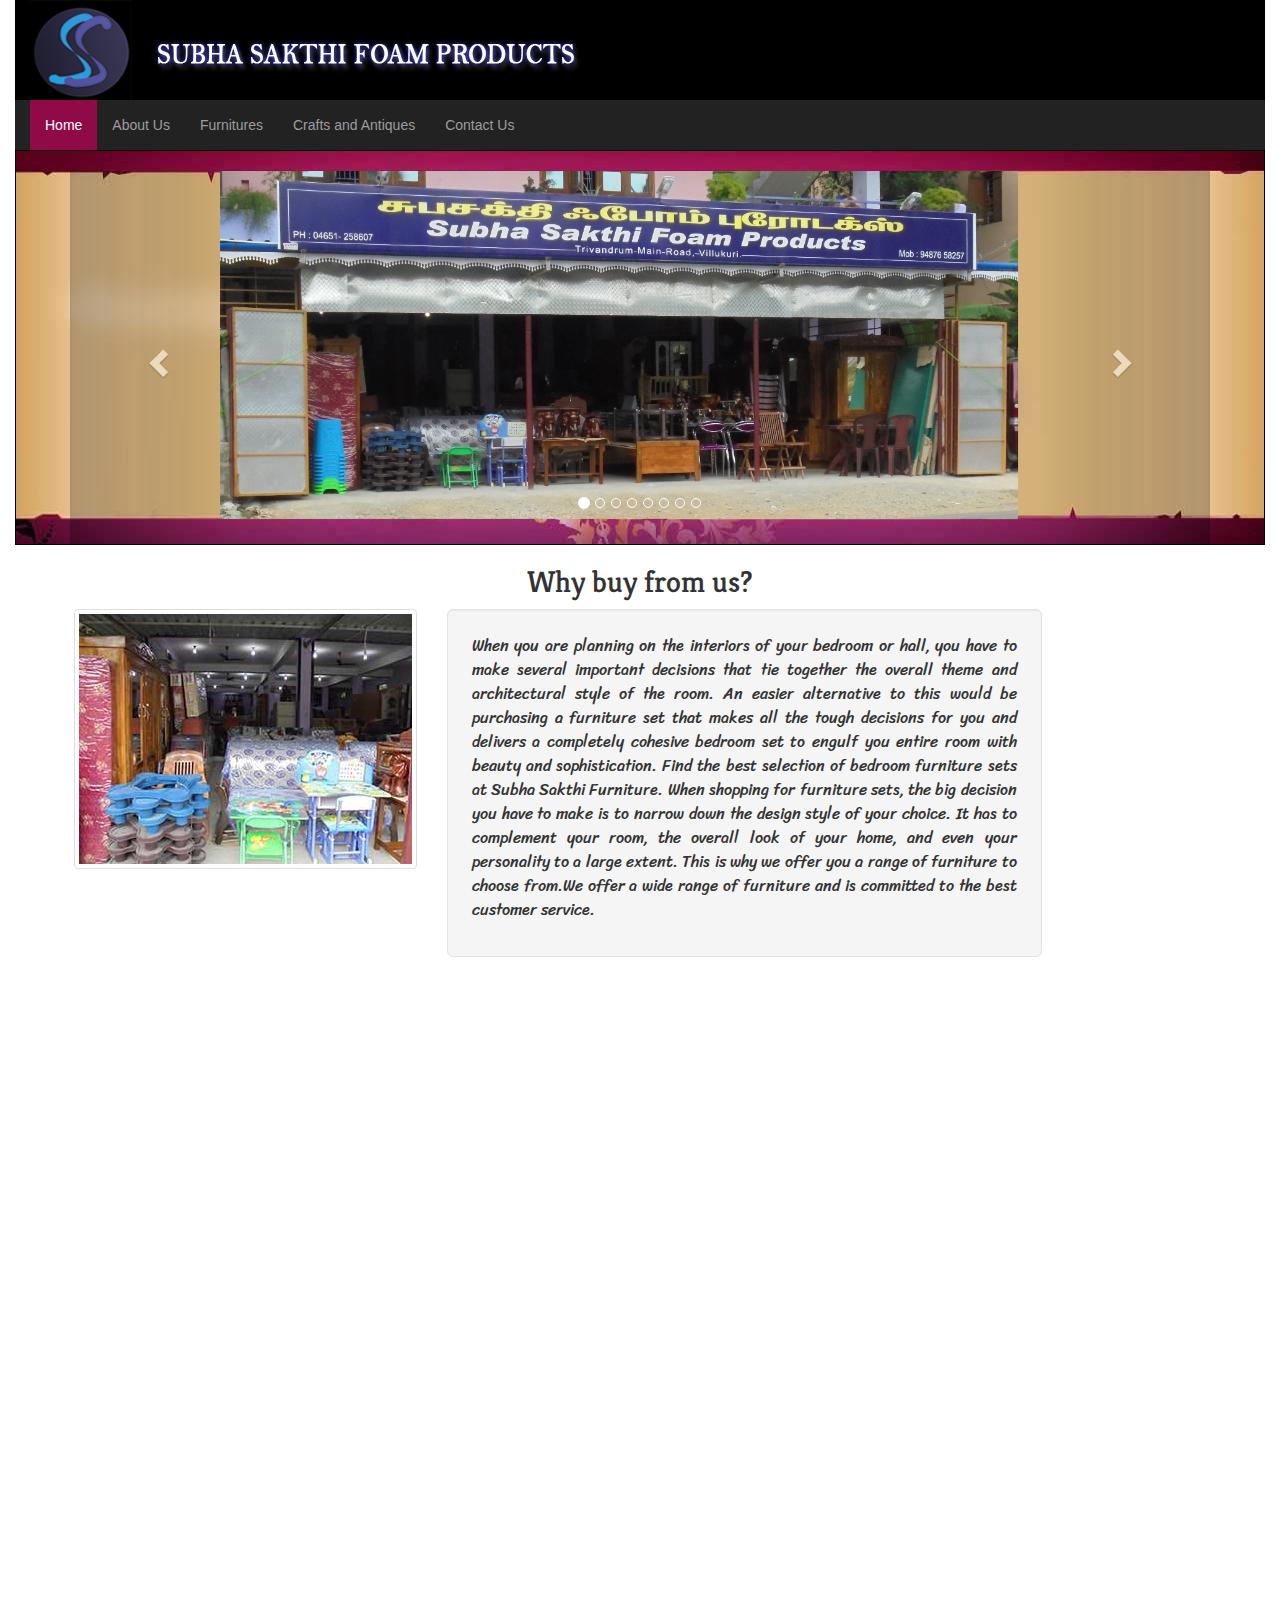
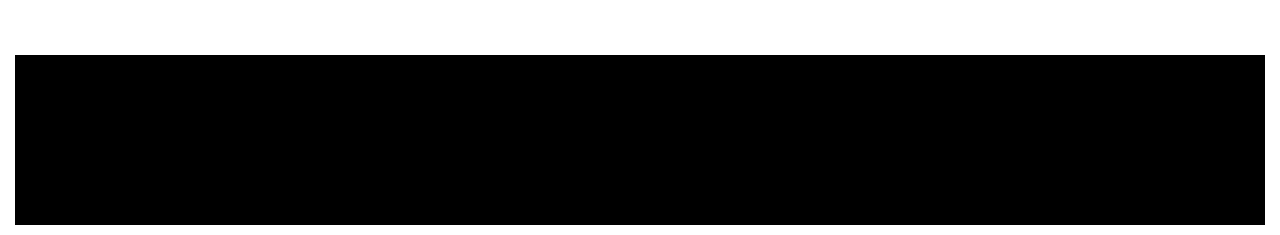
<file: index.html>
<!DOCTYPE html>
<html lang="en">
  <head>
    <meta charset="utf-8">
    <meta http-equiv="X-UA-Compatible" content="IE=edge">
    <meta name="viewport" content="width=device-width, initial-scale=1">
    <!-- The above 3 meta tags *must* come first in the head; any other head content must come *after* these tags -->
    <title>Subha Sakthi Furniture</title>
<META NAME="description" CONTENT="Furniture and Home Decor Show room in Villukuri, Thuckalay">
<META NAME="keywords" CONTENT="Furniture in villukuri, furniture in thuckalay, furniture in nagercoil, furnitures in kanyakumari, cot, bed, Wooden cupboards, Biro, Tables, Dining Tables, Office Table, Wheel chairs, Kids table, cradle, steel biro, House decors">
<META NAME="robot" CONTENT="index,follow">
<META NAME="generator" CONTENT="www.onlinemetatag.com">
<!-- MetaTags - Online Meta Tag http://www.onlinemetatag.com -->
<!-- Create your meta tag and increase your website position on search engines! -->

    <!-- Bootstrap -->
    <link href="css/bootstrap.min.css" rel="stylesheet">
    <link href="css/style.css" rel="stylesheet">
    <link rel="stylesheet" type="text/css" href="css/animate.min.css">
    <script src="js/jquery.min.js"></script>
    <script src="js/bootstrap.min.js"></script>
    <script src="js/wow.min.js"></script>
    <link href="https://fonts.googleapis.com/css?family=Acme|BioRhyme:400,700|Kreon" rel="stylesheet">
    <link href="https://fonts.googleapis.com/css?family=Rokkitt|Sriracha" rel="stylesheet">
  <link href="https://fonts.googleapis.com/css?family=Lobster|Merriweather" rel="stylesheet">
  <link rel="icon" href="images/favicon.png" type="image/png">
   
<style>
  .carousel-inner > .item > img,
  .carousel-inner > .item > a > img {
      width: 70%;
   
      margin-left: 150px;
      margin-bottom: 25px;
      
  }
  </style>
       

    <!-- HTML5 shim and Respond.js for IE8 support of HTML5 elements and media queries -->
    <!-- WARNING: Respond.js doesn't work if you view the page via file:// -->
    <!--[if lt IE 9]>
      <script src="https://oss.maxcdn.com/html5shiv/3.7.3/html5shiv.min.js"></script>
      <script src="https://oss.maxcdn.com/respond/1.4.2/respond.min.js"></script>
    <![endif]-->
  </head>
  <body>
  <!--header starts here-->
  <div class="container-fluid">
  <div class="container-fluid">
<div class="row">
<div class="col-sm-12 header">
<img src="images/logo.png" class="img-responsive" alt="">
</div>
</div>
  </div>
 <!--header ends here-->
   <!--navbar starts here-->
  <nav class="navbar navbar-inverse navbar-static-top nav1">
  <div class="container-fluid">
  <div class="navbar-header">
      <button type="button" class="navbar-toggle" data-toggle="collapse" data-target="#myNavbar">
        <span class="icon-bar"></span>
        <span class="icon-bar"></span>
        <span class="icon-bar"></span>
      </button>
      </div>
       <div class="collapse navbar-collapse" id="myNavbar">
   <ul class="nav navbar-nav">
      <li class="active"><a href="#">Home</a></li>
      <li><a href="about.html">About Us</a></li>
      <li><a href="furniture.html">Furnitures</a></li> 
      <li><a href="craft.html">Crafts and Antiques</a></li> 
      <li><a href="contact.php">Contact Us</a></li>
    </ul>
  </div>
  </div>
</nav>
 <!--navbar ends here-->
<div class="container-fluid">
<div class="row rowbg">
<div class="col-sm-12 col-lg-12 slider">
<div class="container">
  <br>
  <div id="myCarousel" class="carousel slide" data-ride="carousel">
    <!-- Indicators -->
    <ol class="carousel-indicators">
      <li data-target="#myCarousel" data-slide-to="0" class="active"></li>
      <li data-target="#myCarousel" data-slide-to="1"></li>
      <li data-target="#myCarousel" data-slide-to="2"></li>
      <li data-target="#myCarousel" data-slide-to="3"></li>
      <li data-target="#myCarousel" data-slide-to="4"></li>
      <li data-target="#myCarousel" data-slide-to="5"></li>
      <li data-target="#myCarousel" data-slide-to="6"></li>
      <li data-target="#myCarousel" data-slide-to="7"></li>

    </ol>

   <!-- Wrapper for slides -->
    <div class="carousel-inner" role="listbox">

      <div class="item active">
        <img src="images/img1.jpg" alt="Chania" width="460" height="345" class="img-responsive">
        <div class="carousel-caption">
          
        </div>
      </div>

      <div class="item">
        <img src="images/img2.jpg" alt="Chania" width="460" height="345" class="img-responsive">
        <div class="carousel-caption">
        
        </div>
      </div>
    
      <div class="item">
        <img src="images/img3.jpg" alt="Flower" width="460" height="345" class="img-responsive">
        <div class="carousel-caption">
          
        </div>
      </div>

      <div class="item">
        <img src="images/img5.jpg" alt="Flower" width="460" height="345" class="img-responsive">
        <div class="carousel-caption">

        </div>
      </div>
  <div class="item">
        <img src="images/img6.jpg" alt="Flower" width="460" height="345" class="img-responsive">
        <div class="carousel-caption">

        </div>
      </div>
       <div class="item">
        <img src="images/img7.jpg" alt="Flower" width="460" height="345" class="img-responsive">
        <div class="carousel-caption">
        </div>
      </div>
       <div class="item">
        <img src="images/img8.jpg" alt="Flower" width="460" height="345" class="img-responsive">
        <div class="carousel-caption">

        </div>
      </div>
       <div class="item">
        <img src="images/img9.jpg" alt="Flower" width="460" height="345" class="img-responsive">
        <div class="carousel-caption">

        </div>
      </div>
    </div>
    <!-- Left and right controls -->
    <a class="left carousel-control" href="#myCarousel" role="button" data-slide="prev">
      <span class="glyphicon glyphicon-chevron-left" aria-hidden="true"></span>
      <span class="sr-only">Previous</span>
    </a>
    <a class="right carousel-control" href="#myCarousel" role="button" data-slide="next">
      <span class="glyphicon glyphicon-chevron-right" aria-hidden="true"></span>
      <span class="sr-only">Next</span>
    </a>
  </div>
</div>
</div>
</div>
</div>
<div class="about">
<section class="wow slideInDown">
<center><h2>Why buy from us?</h2></center>
</section>
<div class="container-fluid">
<div class="row">
<div class="col-sm-4 col-xs-12 col-lg-4 col-md-4">
<section class="wow slideInLeft">
<img src="images/about.jpg" alt="Intro" class="img-responsive img-thumbnail pull-right">
</section>
</div>
<div class="col-sm-12 col-xs-12 col-lg-6 col-md-6 ">
<section class="wow slideInRight">
<div class="well well-lg">
  <p class="pfont">When you are planning on the interiors of your bedroom or hall, you have to make several important decisions that tie together the overall theme and architectural style of the room. An easier alternative to this would be purchasing a furniture set that makes all the tough decisions for you and delivers a completely cohesive bedroom set to engulf you entire room with beauty and sophistication. Find the best selection of bedroom furniture sets at Subha Sakthi Furniture. When shopping for furniture sets, the big decision you have to make is to narrow down the design style of your choice. It has to complement your room, the overall look of your home, and even your personality to a large extent. This is why we offer you a range of furniture to choose from.We offer a wide range of furniture and is committed to the best customer service.</p>

</div>
</section>
</div>
</div>
</div>
</div>
<div class="container-fluid">
<div class="row">
<div class="parallax effect">
 <center><h2 class="pro">OUR PRODUCTS</h2></center>
<div class="row">
    <div class="col-lg-4 col-md-4 col-sm-4">
    <section class="wow rotateIn">
      <div class="product">
 <center><h3 style="color:#000000">Furnitures</h3></center>
<center><img src="images/furniture.jpg" alt="" class="img-circle img-responsive"></center>
<p class="partext">Furnish your living room, bathroom, bedroom, dining room & home office. We have chairs and tables, beds & storage cabinets in different styles.Browse through the well-illustrated furniture design & you are sure to find something to your taste. </p>
<a href="furniture.html" class="btn btn-warning btn1" role="button">Click to see more</a>
      </div>
      </section>

    </div>
    <div class="col-lg-4 col-md-4 col-sm-4">
    <section class="wow rotateIn">
      <div class="product">
        <center><h3 style="color:#000000">Crafts</h3></center>
        <center><img src="images/crafts.jpg" alt="" class="img-circle img-responsive"></center>
        <p class="partext">Keeping in mind the diverse requirements of the clients, we offer an exceptional range of Wooden Gift that is manufactured with utmost accuracy. Our entire product range has smooth finishing, excellent finish and attractive colors. </p>
        <a href="craft.html" class="btn btn-warning btn1" role="button">Click to see more</a>
      </div>
      </section>
    </div>
    <div class="col-lg-4 col-md-4 col-sm-4">
    <section class="wow rotateIn">
      <div class="product">
        <center><h3 style="color:#000000">Antiques</h3></center>
         <center><img src="images/antiques.jpg" alt="" class="img-circle img-responsive"></center>
         <p class="partext"> We have one of the finest collections of antique decorative items, antique clocks and so on. Check out our collection and explore the wide range of timeless pieces we offer.You find here items handpicked by professionals, making the experience more fruitful for you.</p>
         <a href="craft.html" class="btn btn-warning btn1" role="button">Click to see more</a>
      </div>
      </section>
    </div>
</div>
</div>
</div>
</div>
<div class="footer">
<div class="col-sm-4 col-xs-12">
<section class="wow fadeInDown">
<ul class="fmenu">
<li><a href="about.html">About Us</a></li>
<li><a href="furniture.html">Furnitures</a></li>
<li><a href="craft.html">Crafts</a></li>
<li><a href="craft.html">Antiques</a></li>
</ul>
</div>
</section>
<div class="col-md-4 col-lg-4">
<section class="wow fadeInDown">
<div class="fcon">
	
	<p class="fcon2" style="padding-left:100px;"><span class="fcon1">Contact Us</span> <br>Subha Sakthi Foam products and Furniture<br>Trivandrum Main Road<br>Villukuri, Thuckalay.<br>Mobile no:+91 9487658257, +91 9443382107</p>
	</div>
	</section>
</div>

<div class="col-sm-3 col-md-4">
<section class="wow fadeInDown">
<div class="fright">
<p><span class="fright1">Our Services</span><br>We help customers design their dream home by providing them with a fantastic line of high quality furniture to help them transform their living spaces from the ordinary into the extraordinary, in no time.</p>

</div>
</section>
</div>
<section class="wow fadeInDown">
<div class="ftext">
<center><p>Copyright&copy;2016 <a href="http://www.subhasakthifurniture.in">Subha Sakthi foam products</a>.Designed by <a href="http://www.allevainfotech.com">Alleva Infotech</a></p></center>
</div>
</section>
</div>
</div>
<script>
    wow = new WOW(
      {
        animateClass: 'animated',
        offset:       100,
        callback:     function(box) {
          console.log("WOW: animating <" + box.tagName.toLowerCase() + ">")
        }
      }
    );
    wow.init();
    document.getElementById('moar').onclick = function() {
      var section = document.createElement('section');
      section.className = 'section--purple wow fadeInDown';
      this.parentNode.insertBefore(section, this);
    };
  </script>
  <script>
$(document).ready(function() {
    $('#myCarousel').carousel({
      interval: 10000
  })
});

  </script>
  <script>
	$('.carousel').carousel({
		interval: 2000
	})
</script>
  </body>
</html>
</file>
<file: css/style.css>
.nav1
{
	border-radius: 0px;
	border-style: none;
}
.header
{
	background: #000000;
	height:100px;
	width:100%;
}
.slider 
{
     background:url("../images/sliderbg.jpg") center no-repeat;
	 border:1px solid black;
	 display: block;
   max-width: 100%;
   height: auto;

}
.rowbg
{

	background: #000000;
	margin-top: -20px;
}


.navbar-inverse .navbar-nav>.active>a, .navbar-inverse .navbar-nav>.active>a:focus, .navbar-inverse .navbar-nav>.active>a:hover
 {
    color: #fff;
    background-color: #910A48;
}
.parallax {
    /* The image used */
    background-image: url("../images/par.jpg");

    /* Set a specific height */
    min-height: 700px;

    /* Create the parallax scrolling effect */
    background-attachment: fixed;
    background-position: center;
    background-repeat: no-repeat;
    background-size: cover;
}
.about
{
	height:400px;
	width:100%;
	border-top:1px solid #fff;
	border-bottom:1px solid #fff;
	background-color:#fff;
 font-family: 'Kreon', serif;
}
.footer
{

width:100%;
height:auto;
background-color: #000000;
margin-top: -10px;
}
.pfont
{

	font-family: 'Sriracha', cursive;
	font-size: 16px;
	line-height: 1.5em;
	text-align: justify;
	}
.pro
{
	font-family: 'Kreon', serif;
	color:#fff;
	padding-top:50px;
}
.product
{
	border:1px solid #fff;
height:400px;
width: 300px;
margin-left: 100px;
margin-top:50px;
border-radius: 10px;
background: rgba(255,244,242,1);
background: -moz-linear-gradient(left, rgba(255,244,242,1) 0%, rgba(240,224,223,0.8) 100%);
background: -webkit-gradient(left top, right top, color-stop(0%, rgba(255,244,242,1)), color-stop(100%, rgba(240,224,223,0.8)));
background: -webkit-linear-gradient(left, rgba(255,244,242,1) 0%, rgba(240,224,223,0.8) 100%);
background: -o-linear-gradient(left, rgba(255,244,242,1) 0%, rgba(240,224,223,0.8) 100%);
background: -ms-linear-gradient(left, rgba(255,244,242,1) 0%, rgba(240,224,223,0.8) 100%);
background: linear-gradient(to right, rgba(255,244,242,1) 0%, rgba(240,224,223,0.8) 100%);
filter: progid:DXImageTransform.Microsoft.gradient( startColorstr='#fff4f2', endColorstr='#f0e0df', GradientType=1 );
}
.partext
{
	color:#000000;
	padding: 3px;
	text-align: justify;
	font-family: 'Merriweather', serif;
}
.btn1
{
margin-left: 75px;
margin-bottom: 25px;

}
.ftext
{
	padding-top:150px;
	color:#fff;
}
.fmenu
{
	list-style-type: none;
	color:#fff;
	margin-top: 25px;
	padding:4px;
	margin-left: 200px;
}
.fmenu li a
{
	text-decoration: none;
	color:#ff9900;
}
.fmenu li a:hover
{
	color:#0066ff;
}
.fcon
{
	margin-top: 15px;
}
.fcon1
{

	font-size: 18px;
	color: #0066ff;
	text-decoration: underline;
}
.fcon2
{
	
	color:#ff9900;
	text-align: center;
}
.fright
{
	width:300px;
	height:auto;
	border:1px solid #fff;
	margin-left: 130px;
	color:#ff9900;
	border-radius: 10px;
	padding: 5px;
	margin-top: 5px;

}
.fright1
{
	font-size: 15px;
	color:#0066ff;
	font-weight: bold;

}
.aboutus
{

	width:1005;
	height:auto;
}
 .carousel-inner>.item {
    -webkit-transition: 0.5s ease-in-out left;
    transition: 0.5s ease-in-out left;
    -webkit-transition: 0.5s, ease-in-out, left;
    -moz-transition: .5s, ease-in-out, left;
    -o-transition: .5s, ease-in-out, left;
    transition: .5s, ease-in-out, left;
    }
    .imgbout
    {
    	text-align: justify;
    	padding-top: 30px;
    	padding-left: 15px;
    	padding-right: 15px;
    	line-height: 1.5em;
    	 font-family: 'Kreon', serif;
    	 font-size: 18px;

    }
    .classabout
    {
    	margin-bottom: 20px;
    	margin-left: 350px;
    	 font-family: 'Kreon', serif;
    }
   
@media screen and (min-width: 401px) and (max-width: 1024px) {
  .classabout { display: none; }   /* hide it elsewhere */
}
.border1
{

	border: 1px solid black;
	border-radius: 10px;
	height:200px;
	width:700px;
	margin-left:500px;
}
.fur
{

	width:100%;
	height:1000px;
}
.fur1
{
	margin-top: 25px;
	

}
.cap
{
	margin-left: 35px;
	margin-top: 10px;
}
.figtext
{
	width:400px;
	text-align:left;
}
.furpara
{
	margin-left: -250px;
	text-align: justify;
}
.contacth
{
	height:500px;
}
</file>
